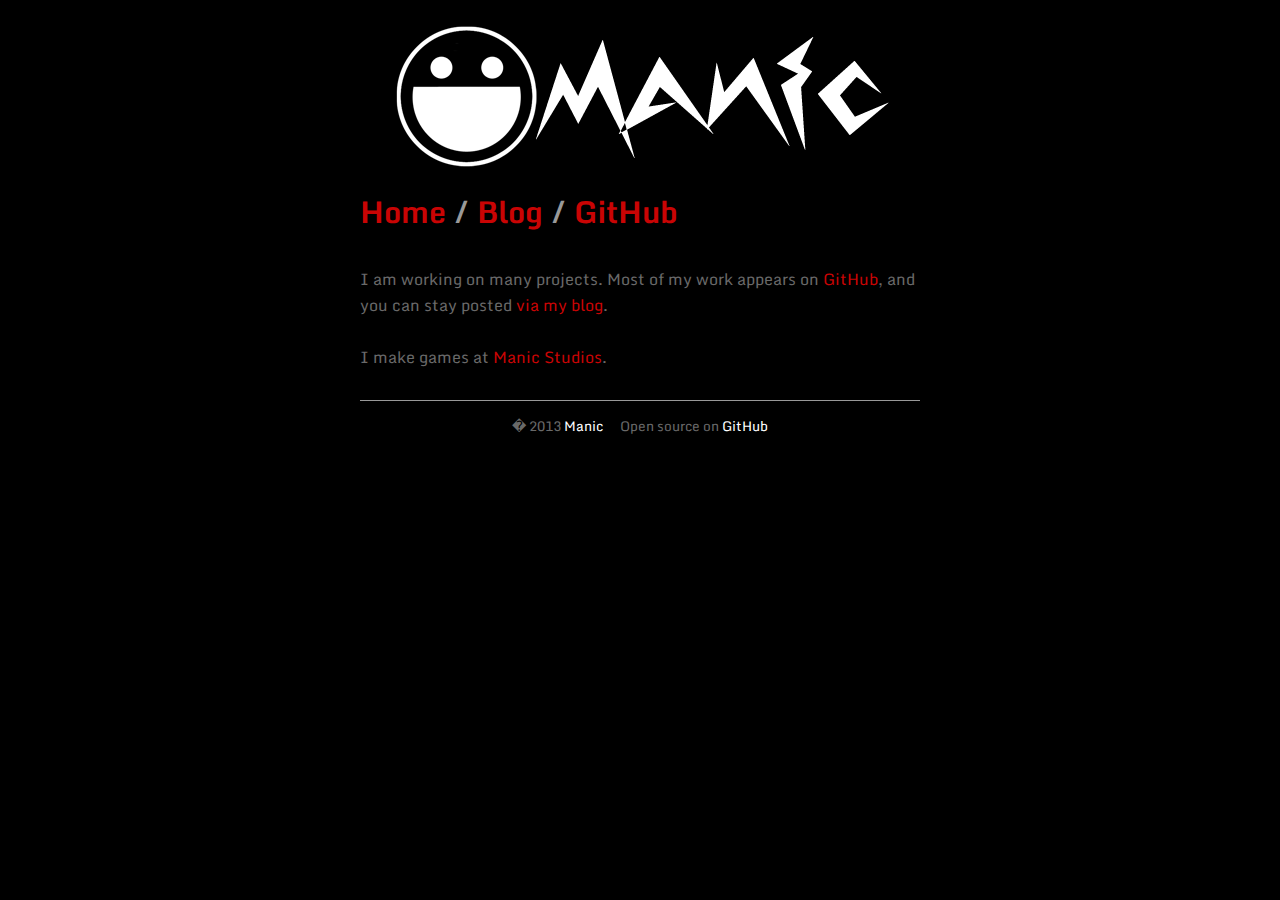
<file: index.html>
<!DOCTYPE html>
<html>
	<head>
		<style type='text/css'>
			body {
				background-color: black;
				font-family: Monda, sans-serif;
				color: #696969;
			}
			a {
				color: #c90404;
				text-decoration:none;
			}
			a:hover {
				text-decoration: underline;
			}
			#header {
				font-size: 30px;
				font-weight: bold;
				color: rgb(153, 153, 153);
			}
			#headerImgWrapperWrapper {
				text-align:center;
				border: 0;
			}
			/*Fuck IE*/
			.noBorder {
				border: 0;
			}
			#headerLinks {
				padding: 4px 0 0 0;
			}
			#fullWrapper {
				width:560px;
				margin: 0 auto;
				padding-top: 16px;
			}
			#mainWrapper {
				padding: 30px 0 30px 0;
			}
			
			#footer {
				border-top: 1px solid #999;
				font-size: .85em;
			}
			
			#footer a, #footer a:active, #footer a:visited {
				color: #ffffff;
			}
			
			#footer ul {
				list-style: none;
				margin: 1em 0;
				padding: 0;
				text-align: center;
			}
			
			#footer ul li {
				display: inline;
				margin: 0.5em;
			}

		</style>
		<link href='http://fonts.googleapis.com/css?family=Monda' rel='stylesheet' type='text/css'>
		<title>Manic</title>
	</head>
	<body>
		<div id='fullWrapper'>
			<div id='header'>
				<div id='headerImgWrapperWrapper'>
					<a href='/' id='headerImgWrapper' class='noBorder'>
						<img src='/Manic_Banner_small.png' class='noBorder' />
					</a>
				</div>
				<div id='headerLinks'>
					<a href='/'>Home</a> / <a href='http://blog.manic0892.com'>Blog</a> / <a href='http://github.manic0892.com'>GitHub</a>
				</div>
			</div>
			<div id='mainWrapper'>
				I am working on many projects.  Most of my work appears on <a href='http://github.com/Manic0892' target='_blank'>GitHub</a>, and you can stay posted <a href='http://blog.manic0892.com'>via my blog</a>.<br /><br />
				I make games at <a href='http://manic-studios.com'>Manic Studios</a>.
			</div>
			<div id='footer'>
				<ul>
					<li>� 2013 <a href='http://manic0892.com/'>Manic</a></li>
					<li>Open source on <a href='http://github.com/Manic0892/home'>GitHub</a></li>
				</ul>
			</div>
		</div>
	</body>
</html>
</file>
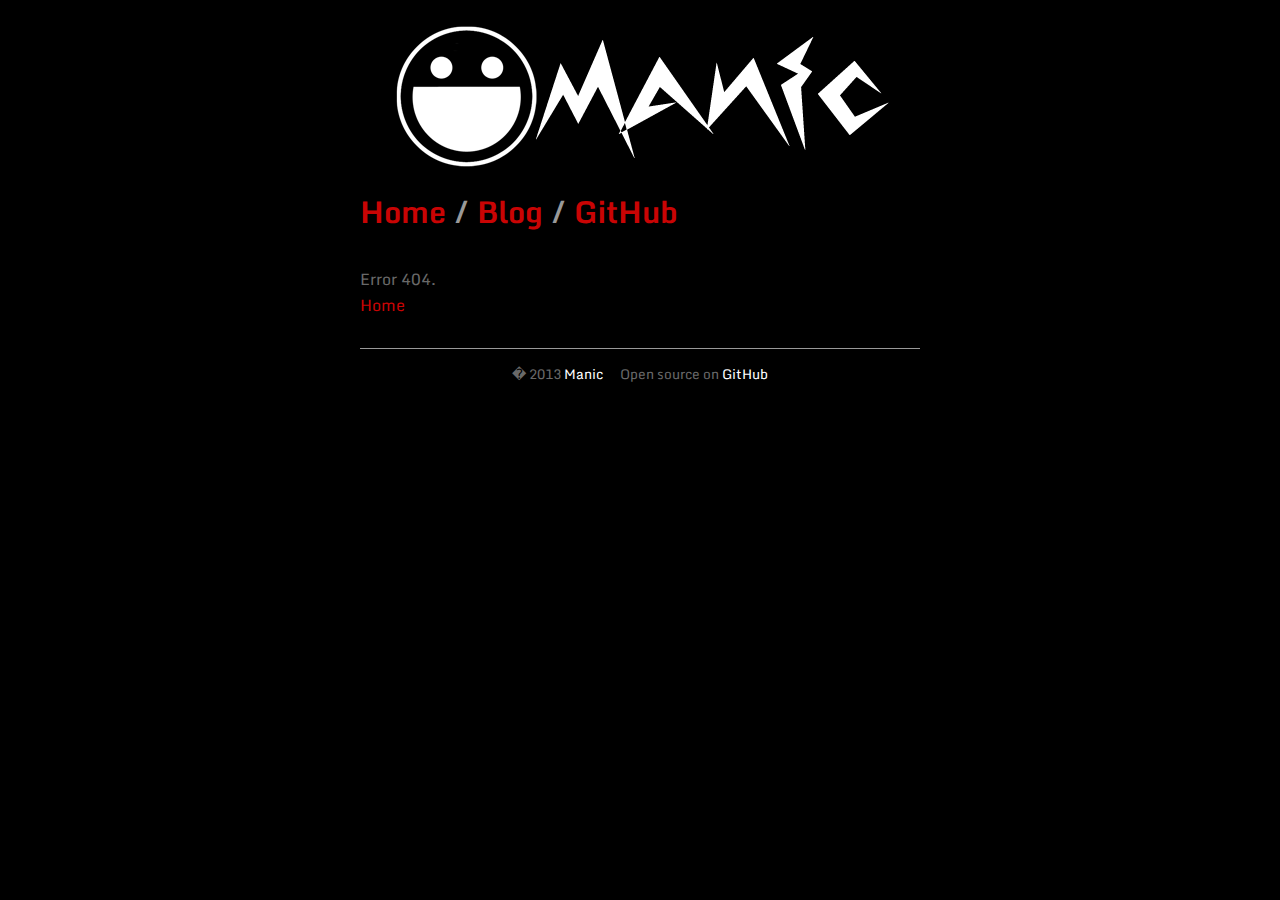
<file: error404.html>
<!DOCTYPE html>
<html>
	<head>
		<link href='./styles.css' rel='stylesheet' type='text/css'>
		<link href='http://fonts.googleapis.com/css?family=Monda' rel='stylesheet' type='text/css'>
		<title>Manic - Error</title>
	</head>
	<body>
		<div id='fullWrapper'>
			<div id='header'>
				<div id='headerImgWrapperWrapper'>
					<a href='/' id='headerImgWrapper' class='noBorder'>
						<img src='/Manic_Banner_small.png' class='noBorder' />
					</a>
				</div>
				<div id='headerLinks'>
					<a href='/'>Home</a> / <a href='http://blog.manic0892.com'>Blog</a> / <a href='http://github.manic0892.com'>GitHub</a>
				</div>
			</div>
			<div id='mainWrapper'>
				Error 404.<br>
				<a href='/'>Home</a>
			</div>
			<div id='footer'>
				<ul>
					<li>� 2013 <a href='http://manic0892.com/'>Manic</a></li>
					<li>Open source on <a href='http://github.com/Manic0892/home'>GitHub</a></li>
				</ul>
			</div>
		</div>
	</body>
</html>
</file>
<file: styles.css>
body {
	background-color: black;
	font-family: Monda, sans-serif;
	color: #696969;
}
a {
	color: #c90404;
	text-decoration:none;
}
a:hover {
	text-decoration: underline;
}
#header {
	font-size: 30px;
	font-weight: bold;
	color: rgb(153, 153, 153);
}
#headerImgWrapperWrapper {
	text-align:center;
	border: 0;
}
/*Fuck IE*/
.noBorder {
	border: 0;
}
#headerLinks {
	padding: 4px 0 0 0;
}
#fullWrapper {
	width:560px;
	margin: 0 auto;
	padding-top: 16px;
}
#mainWrapper {
	padding: 30px 0 30px 0;
}

#footer {
	border-top: 1px solid #999;
	font-size: .85em;
}

#footer a, #footer a:active, #footer a:visited {
	color: #ffffff;
}

#footer ul {
	list-style: none;
	margin: 1em 0;
	padding: 0;
	text-align: center;
}

#footer ul li {
	display: inline;
	margin: 0.5em;
}
</file>
